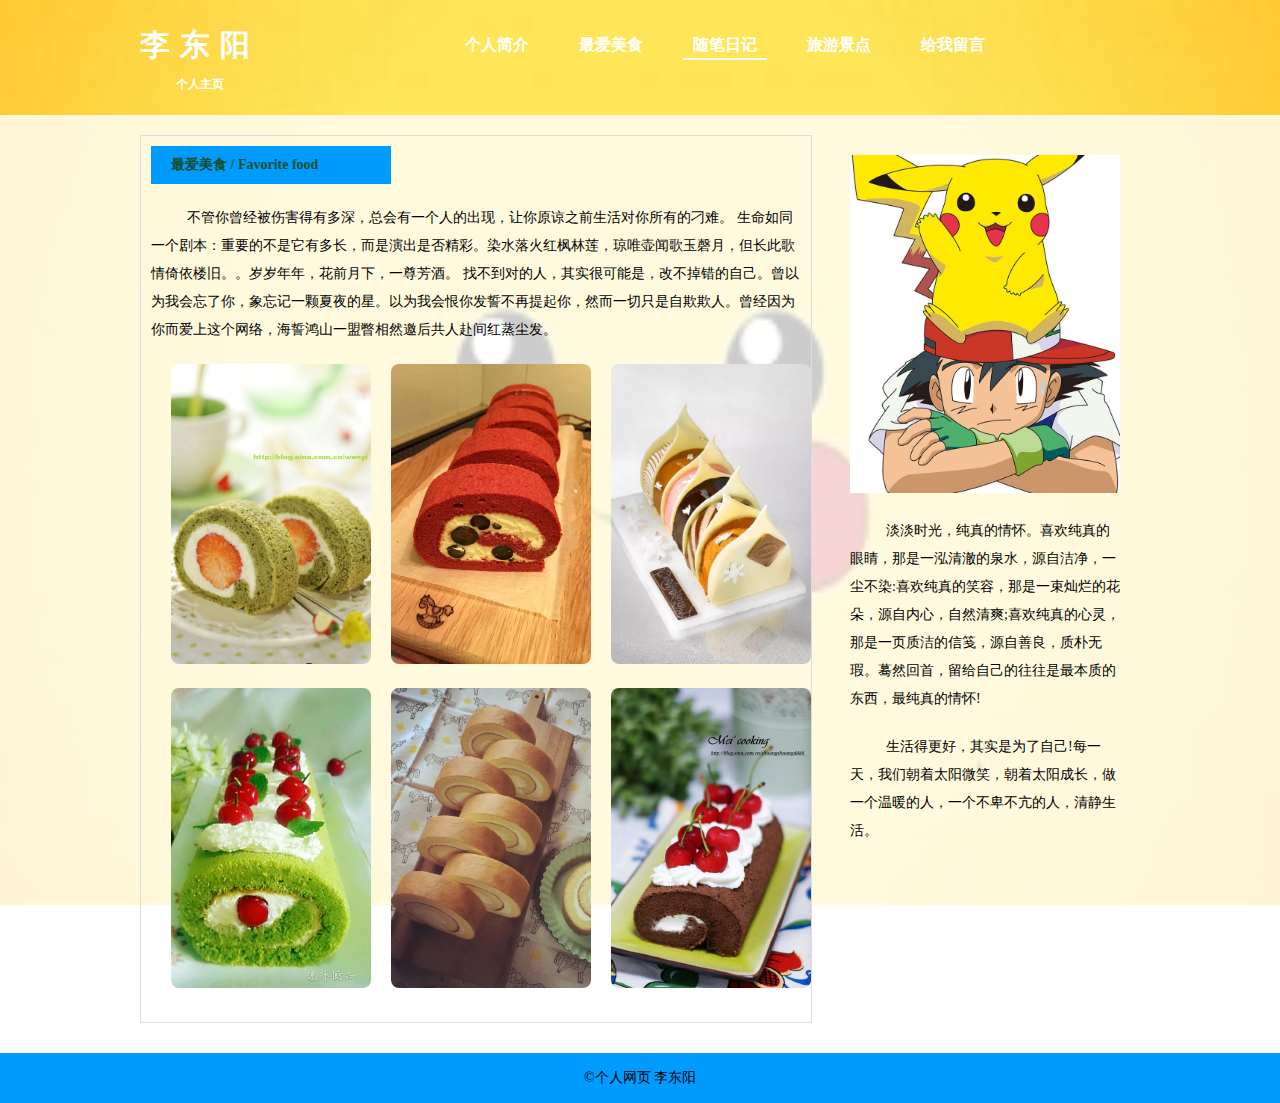
<file: index1.html>
<!DOCTYPE html>
<html>
	<head>
		<meta charset="utf-8">
		<title></title>
		<link rel="stylesheet" type="text/css" href="css/style.css" />
	</head>
	<body>
		<div class="box">
			<div class="logo">
				<p style="letter-spacing: 10px;">李东阳</p>
				<p style="font-size: 12px;padding-top: 10px;">个人主页</p>
			</div>
			<ul class="nav" style="height: 100px;float: right;">
				<li><a href="index.html">个人简介</a></li>
				<li><a href="index1.html">最爱美食</a></li>
				<li><a href="index2.html" class="active">随笔日记</a></li>
				<li><a href="index3.html">旅游景点</a></li>
				<li><a href="index4.html">给我留言</a></li>
			</ul>
		</div>
		<div style="background: rgba(255, 255, 255, 0.8);clear: both;">
			<div class="boxBg">
				<div class="boxLeft">
					<div style="background: rgb(0, 155, 255);width: 200px;padding: 10px 20px;color: #164d2d;font-weight: 600;">
						最爱美食 / Favorite food
					</div>
					<div style="text-indent: 36px;line-height: 28px;margin-top:20px;">
						不管你曾经被伤害得有多深，总会有一个人的出现，让你原谅之前生活对你所有的刁难。
						生命如同一个剧本：重要的不是它有多长，而是演出是否精彩。染水落火红枫林莲，琼唯壶闻歌玉磬月，但长此歌情倚依楼旧。。岁岁年年，花前月下，一尊芳酒。
						找不到对的人，其实很可能是，改不掉错的自己。曾以为我会忘了你，象忘记一颗夏夜的星。以为我会恨你发誓不再提起你，然而一切只是自欺欺人。曾经因为你而爱上这个网络，海誓鸿山一盟瞥相然邀后共人赴间红蒸尘发。
					</div>
					<table border="0" cellspacing="0" cellpadding="0" width="100%" id="tab">
						<tr>
							<td><img src="images/2_01.jpg"></td>
							<td><img src="images/2_02.jpg"></td>
							<td><img src="images/2_03.jpg"></td>
						</tr>
						<tr>
							<td><img src="images/2_04.jpg"></td>
							<td><img src="images/2_05.jpg"></td>
							<td><img src="images/2_06.jpg"></td>
						</tr>
					</table>
				</div>
				<div class="boxRight">
					<div id="">
						<img src="images/tx1.jpg" width="100%">
					</div>
					<div style="text-indent: 36px;line-height: 28px;margin-top:20px;">
						淡淡时光，纯真的情怀。喜欢纯真的眼睛，那是一泓清澈的泉水，源自洁净，一尘不染:喜欢纯真的笑容，那是一束灿烂的花朵，源自内心，自然清爽;喜欢纯真的心灵，那是一页质洁的信笺，源自善良，质朴无瑕。蓦然回首，留给自己的往往是最本质的东西，最纯真的情怀!
					</div>
					<div style="text-indent: 36px;line-height: 28px;margin-top: 20px;">
						生活得更好，其实是为了自己!每一天，我们朝着太阳微笑，朝着太阳成长，做一个温暖的人，一个不卑不亢的人，清静生活。

					</div>
				</div>
			</div>
		</div>
		<div class="foot">
			<span>&copy;个人网页 李东阳</span>
		</div>
	</body>
</html>
</file>
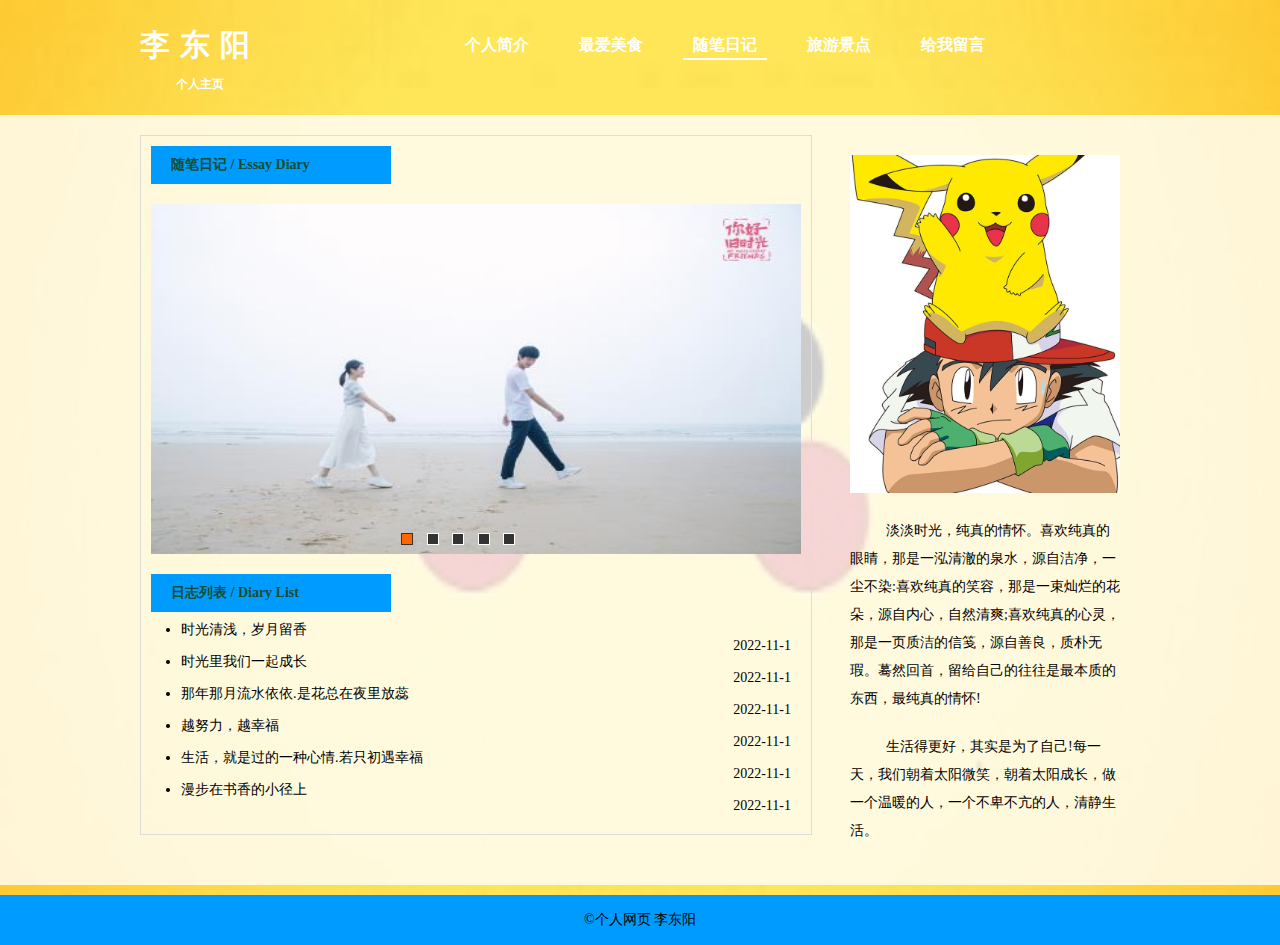
<file: index2.html>
<!DOCTYPE html>
<html>
	<head>
		<meta charset="utf-8">
		<title></title>
		<link rel="stylesheet" type="text/css" href="css/style.css" />
		<style type="text/css">
			#box {
				width: 100%;
				height: 350px;
				margin: 20px auto;
				position: relative;
				overflow: hidden;
			}

			#list {
				width: 4200px;
				height: 350px;
				position: absolute;
			}

			#list img {
				float: left;
				width: 650px;
				height: 350px;
			}

			#button {
				position: absolute;
				left: 250px;
				bottom: 5px;
			}

			#button a {
				display: inline-block;
				width: 10px;
				height: 10px;
				border: 1px solid #fff;
				background: #333;
				margin-right: 10px;
			}

			#button a:hover {
				border: 1px solid #333;
				background: #f60;
			}

			#button a.cur {
				border: 1px solid #333;
				background: #f60;
			}

			#next,
			#prev {
				display: inline-block;
				width: 50px;
				height: 50px;
				font-size: 50px;
				line-height: 45px;
				position: absolute;
				top: 180px;
				background: #333;
				text-decoration: none;
				color: #fff;
				text-align: center;
				display: none;
				opacity: .2;
			}

			#next:hover,
			#prev:hover {
				opacity: .6;
				background: #000;
			}

			#next {
				right: 30px;
			}

			#prev {
				left: 30px;
			}
		</style>
	</head>
	<body>
		<div class="box">
			<div class="logo">
				<p style="letter-spacing: 10px;">李东阳</p>
				<p style="font-size: 12px;padding-top: 10px;">个人主页</p>
			</div>
			<ul class="nav" style="height: 100px;float: right;">
				<li><a href="index.html">个人简介</a></li>
				<li><a href="index1.html">最爱美食</a></li>
				<li><a href="index2.html" class="active">随笔日记</a></li>
				<li><a href="index3.html">旅游景点</a></li>
				<li><a href="index4.html">给我留言</a></li>
			</ul>
		</div>
		<div style="background: rgba(255, 255, 255, 0.8);clear: both;">
			<div class="boxBg">
				<div class="boxLeft">
					<div style="background: rgb(0, 155, 255);width: 200px;padding: 10px 20px;color: #164d2d;font-weight: 600;">
						随笔日记 / Essay Diary
					</div>
					<div id="box">
						<div id="list">
							<img src="images/b3.jpg" alt="2" />
						</div>
						<div id="button">
							<a class="cur" href="javascript:;" index="0"></a>
							<a href="javascript:;" index="1"></a>
							<a href="javascript:;" index="2"></a>
							<a href="javascript:;" index="3"></a>
							<a href="javascript:;" index="4"></a>
						</div>
						<a id="next" href="javascript:;">&gt;</a>
						<a id="prev" href="javascript:;">&lt;</a>
					</div>
					<div style="background: rgb(0, 155, 255);width: 200px;padding: 10px 20px;color: #164d2d;font-weight: 600;">
						日志列表 / Diary List
					</div>
					<div class="DiaryList">
						<ul>
							<li><span class="title">时光清浅，岁月留香</span><span class="titleDate">2022-11-1</span></li>
							<li><span class="title">时光里我们一起成长</span><span class="titleDate">2022-11-1</span></li>
							<li><span class="title">那年那月流水依依.是花总在夜里放蕊</span><span class="titleDate">2022-11-1</span></li>
							<li><span class="title">越努力，越幸福</span><span class="titleDate">2022-11-1</span></li>
							<li><span class="title">生活，就是过的一种心情.若只初遇幸福</span><span class="titleDate">2022-11-1</span></li>
							<li><span class="title">漫步在书香的小径上</span><span class="titleDate">2022-11-1</span></li>
						</ul>
					</div>
				</div>
				<div class="boxRight">
					<div id="">
						<img src="images/tx1.jpg" width="100%">
					</div>
					<div style="text-indent: 36px;line-height: 28px;margin-top:20px;">
						淡淡时光，纯真的情怀。喜欢纯真的眼睛，那是一泓清澈的泉水，源自洁净，一尘不染:喜欢纯真的笑容，那是一束灿烂的花朵，源自内心，自然清爽;喜欢纯真的心灵，那是一页质洁的信笺，源自善良，质朴无瑕。蓦然回首，留给自己的往往是最本质的东西，最纯真的情怀!
					</div>
					<div style="text-indent: 36px;line-height: 28px;margin-top: 20px;">
						生活得更好，其实是为了自己!每一天，我们朝着太阳微笑，朝着太阳成长，做一个温暖的人，一个不卑不亢的人，清静生活。

					</div>
				</div>
			</div>
		</div>
		<div class="foot">
			<span>&copy;个人网页 李东阳</span>
		</div>
	</body>

</html>
</file>
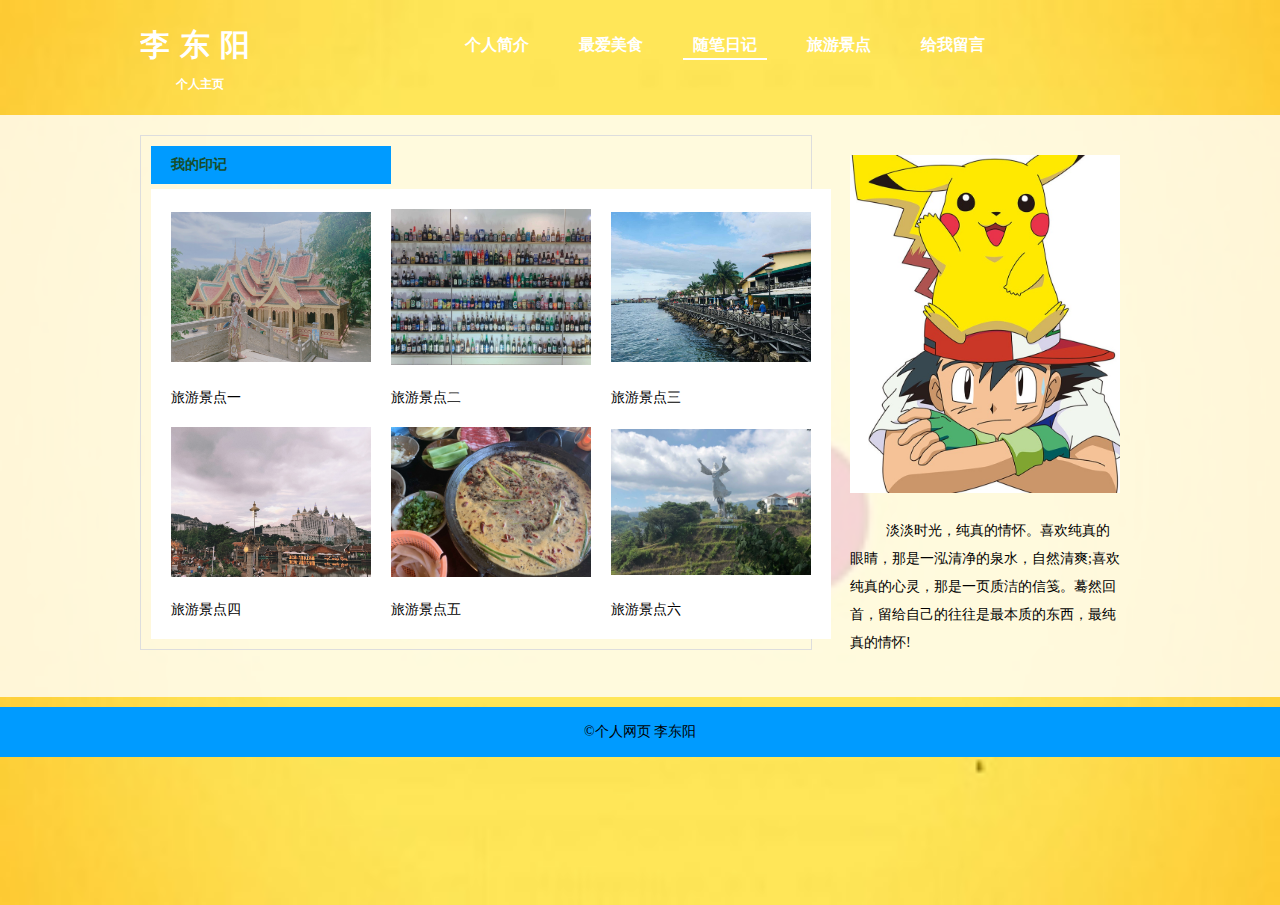
<file: index3.html>
<!DOCTYPE html>
<html>
	<head>
		<meta charset="utf-8">
		<title></title>
		<link rel="stylesheet" type="text/css" href="css/style.css" />
	</head>
	<body>
		<div class="box">
			<div class="logo">
				<p style="letter-spacing: 10px;">李东阳</p>
				<p style="font-size: 12px;padding-top: 10px;">个人主页</p>
			</div>
			<ul class="nav" style="height: 100px;float: right;">
				<li><a href="index.html">个人简介</a></li>
				<li><a href="index1.html">最爱美食</a></li>
				<li><a href="index2.html" class="active">随笔日记</a></li>
				<li><a href="index3.html">旅游景点</a></li>
				<li><a href="index4.html">给我留言</a></li>
			</ul>
		</div>
		<div style="background: rgba(255, 255, 255, 0.8);clear: both;">
			<div class="boxBg">
				<div class="boxLeft">
					<div style="background: rgb(0, 155, 255);width: 200px;padding: 10px 20px;color: #164d2d;font-weight: 600;margin-bottom:5px;">
						我的印记
					</div>

					<table width="100%" border="0" cellpadding="0" cellspacing="0" style="margin:0px auto; text-align:left;">
						<tr style="background:#fff;">
							<td>
								<table border="0" cellspacing="20" cellpadding="0" >
									<tr>
										<td>
											<img src="images/3.jpg" width="200">
										</td>
										<td>
											<img src="images/4.jpg" width="200">
										</td>
										<td>
											<img src="images/5.jpg" width="200">
										</td>
									</tr>
									<tr>
										<td>旅游景点一</td>
										<td>旅游景点二</td>
										<td>旅游景点三</td>
									</tr>
									<tr>
										<td>
											<img src="images/2.jpg" width="200">
										</td>
										<td>
											<img src="images/6.jpg" width="200">
										</td>
										<td>
											<img src="images/7.jpg" width="200">
										</td>
									</tr>
									<tr>
										<td>旅游景点四</td>
										<td>旅游景点五</td>
										<td>旅游景点六</td>
									</tr>
								</table>

							</td>
						</tr>

					</table>
				</div>
				<div class="boxRight">
					<div id="">
						<img src="images/tx1.jpg" width="100%">
					</div>
					<div style="text-indent: 36px;line-height: 28px;margin-top:20px;">
						淡淡时光，纯真的情怀。喜欢纯真的眼睛，那是一泓清净的泉水，自然清爽;喜欢纯真的心灵，那是一页质洁的信笺。蓦然回首，留给自己的往往是最本质的东西，最纯真的情怀!
					</div>
				</div>
			</div>
		</div>
		<div class="foot">
			<span>&copy;个人网页 李东阳
		</div>
	</body>

</html>
</file>
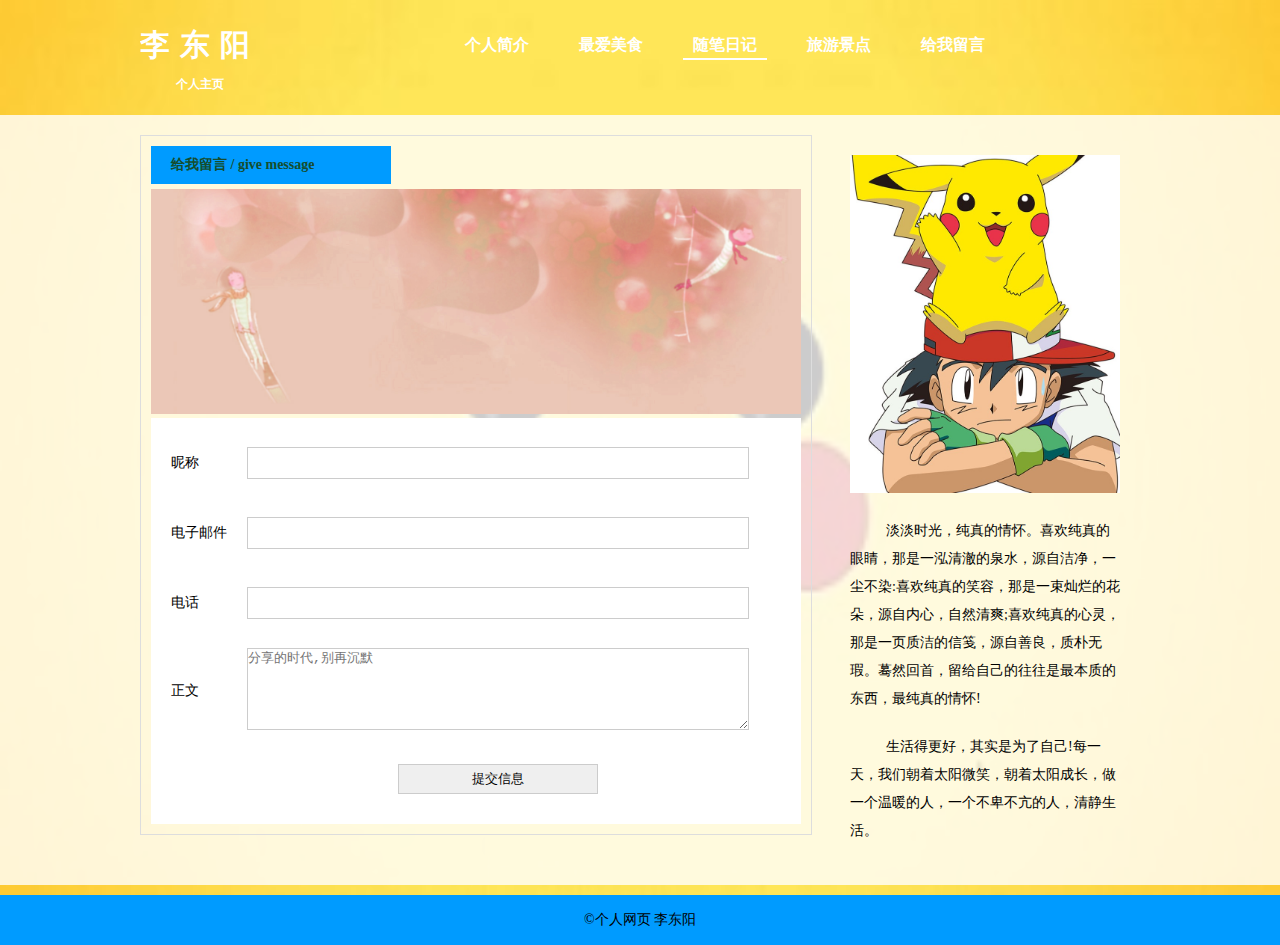
<file: index4.html>
<!DOCTYPE html>
<html>
	<head>
		<meta charset="utf-8">
		<title></title>
		<link rel="stylesheet" type="text/css" href="css/style.css" />
	</head>
	<body>
		<div class="box">
			<div class="logo">
				<p style="letter-spacing: 10px;">李东阳</p>
				<p style="font-size: 12px;padding-top: 10px;">个人主页</p>
			</div>
			<ul class="nav" style="height: 100px;float: right;">
				<li><a href="index.html">个人简介</a></li>
				<li><a href="index1.html">最爱美食</a></li>
				<li><a href="index2.html" class="active">随笔日记</a></li>
				<li><a href="index3.html">旅游景点</a></li>
				<li><a href="index4.html">给我留言</a></li>
			</ul>
		</div>
		<div style="background: rgba(255, 255, 255, 0.8);clear: both;">
			<div class="boxBg">
				<div class="boxLeft">
					<div style="background: rgb(0, 155, 255);width: 200px;padding: 10px 20px;color: #164d2d;font-weight: 600;margin-bottom:5px;">
						给我留言 / give message
					</div>
					<div><img src="images/bg.jpg" width="100%"></div>

					<table id="messages" border="0" cellpadding="0" cellspacing="0">
						<tr style="background:#fff;">
							<td>
								<table border="0" cellspacing="20" cellpadding="15">
									<tr style="height:50px;">
										<td>昵称</td>
										<td><input type="text" style="width:500px; height:30px;border:1px solid #ccc;" /></td>
									</tr>
									<tr style="height:50px;">
										<td>电子邮件</td>
										<td><input type="text" style="width:500px; height:30px;border:1px solid #ccc;" /></td>
									</tr>
									<tr style="height:50px;">
										<td>电话</td>
										<td><input type="text" style="width:500px; height:30px;border:1px solid #ccc;" /></td>
									</tr>
									<tr style="height:80px;">
										<td>正文</td>
										<td><textarea cols="" rows="" style="width:500px; height:80px;border:1px solid #ccc;" placeholder="分享的时代,别再沉默"></textarea></td>
									</tr>
									<tr style="height:50px;">
										<td></td>
										<td style="text-align: center;"><input type="button" style="width:200px; height:30px;border:1px solid #ccc;"
											 value="提交信息" /></td>
									</tr>
								</table>

							</td>
						</tr>

					</table>
				</div>
				<div class="boxRight">
					<div id="">
						<img src="images/tx1.jpg" width="100%">
					</div>
					<div style="text-indent: 36px;line-height: 28px;margin-top:20px;">
						淡淡时光，纯真的情怀。喜欢纯真的眼睛，那是一泓清澈的泉水，源自洁净，一尘不染:喜欢纯真的笑容，那是一束灿烂的花朵，源自内心，自然清爽;喜欢纯真的心灵，那是一页质洁的信笺，源自善良，质朴无瑕。蓦然回首，留给自己的往往是最本质的东西，最纯真的情怀!
					</div>
					<div style="text-indent: 36px;line-height: 28px;margin-top: 20px;">
						生活得更好，其实是为了自己!每一天，我们朝着太阳微笑，朝着太阳成长，做一个温暖的人，一个不卑不亢的人，清静生活。

					</div>
				</div>
			</div>
		</div>
		<div class="foot">
			<span>&copy;个人网页 李东阳
		</div>
	</body>

</html>
</file>
<file: css/style.css>
* {
  margin: 0;
  padding: 0;
  border: 0;
}  

body,html{
  width: 100%;
  height: 100%;
 
  -webkit-background-size: 100% 100%;
  background-size: 100% 100%;
  font-family: "微软雅黑";
  font-size: 14px;
}
 ul,li{
	 list-style: none;
 }
a {
  text-decoration: none;
}
a:hover {
  text-decoration: none;
}
html,
body {
	background: url(../images/bg1.jpg) no-repeat;
	background-size: 100% 100%;
	min-height:800px;
	width: 100%;
}

.box {
	width: 1000px;
	margin: 5px auto;
	overflow: hidden;
}

.boxBg {
	width: 1000px;
	margin: 10px auto;
	overflow: hidden;
	padding: 20px 0;
}

.nav {
	width: 700px;
	margin: auto;

}

.nav li {
	float: left;
	padding-top: 30px;
	margin: 0 15px;
}

.nav li a {
	padding: 5px 10px;
	color: #fff;
	font-weight: 600;
	font-size: 16px;
}

.nav li a:hover {
	border-bottom: 2px solid #fff;
}

.active {
	border-bottom: 2px solid #fff;
}

.boxLeft {
	float: left;
	width: 650px;
	padding: 10px;
	border: 1px solid #ddd;
}

.boxRight {
	float: right;
	padding: 20px;
	width: 270px;
}

.logo {
	font-family: '仿宋';
	font-size: 30px;
	color: #fff;
	font-weight: 600;
	margin-top: 20px;
	float: left;
	text-align: center;
}

.boxLeft_l dl dd,
.boxLeft_l dl dt {
	float: left;
	width: 50%;
	line-height: 36px;
}

#tab {
	padding: 10px;
}
#tab td{
	padding: 10px;
}
#tab td img{
	border-radius:8px ;
	transition: all 0.5s;
	
}
#tab td img:hover{
	transition: all 0.5s;
	transform: scale(1.1);
}
.DiaryList{
	padding: 10px;
}
.DiaryList li{
	list-style: disc;
	margin-left: 20px;
	line-height:16px;
}
.DiaryList li:hover{
	cursor: pointer;
	text-decoration: underline;
	color: goldenrod;
}
.DiaryList li .titleDate{
	text-align: right;
	display: block;
}
.foot {
	width: 100%;
	height: 50px;
	text-align: center;
	line-height: 50px;
	background: rgb(0, 155, 255);
}

.foot span {
	padding: 0 20px;
}
#messages{
	width: 100%;
}
</file>
